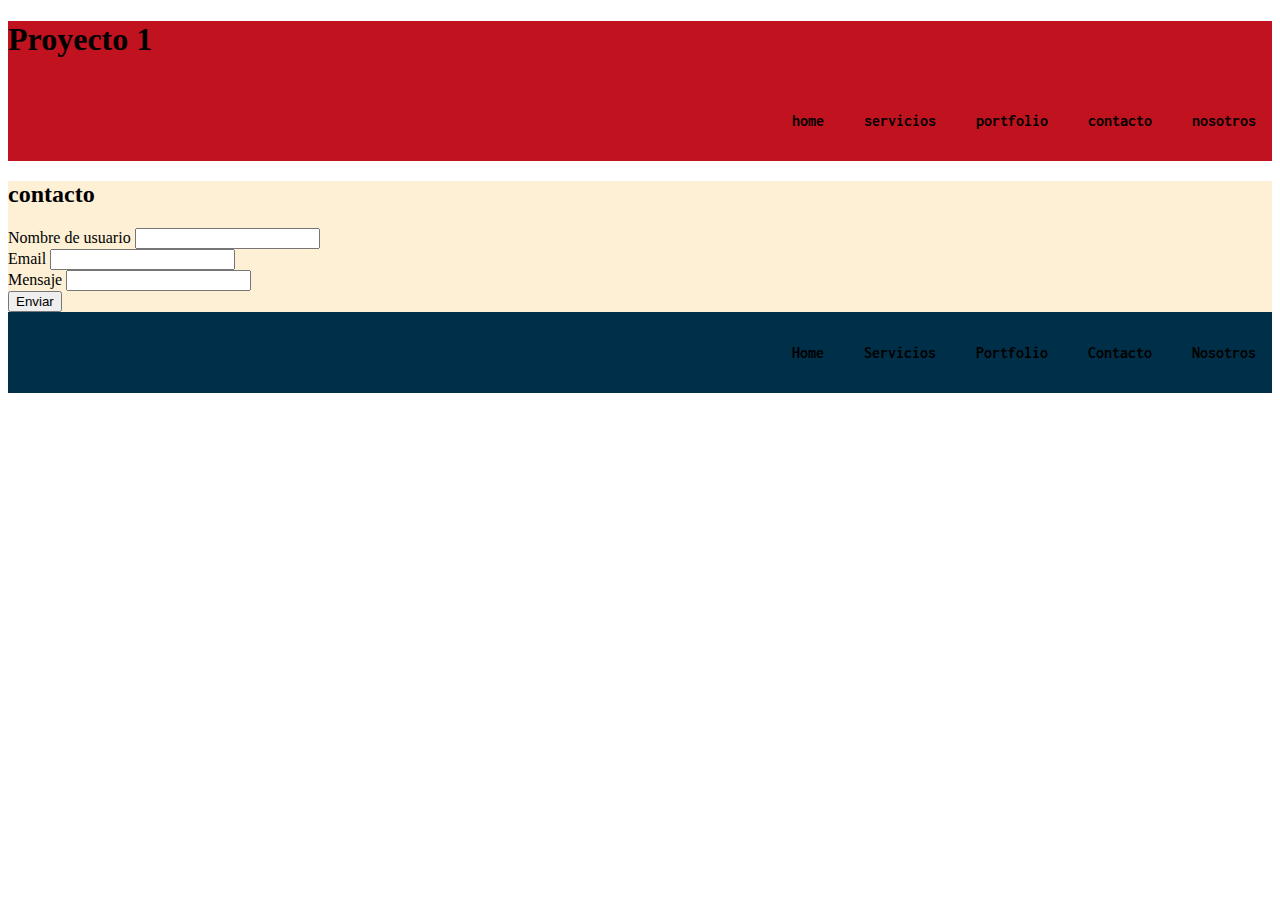
<file: Pages/contacto.html>
<!DOCTYPE html>
<html lang="en">
  <head>
    <meta charset="UTF-8" />
    <meta http-equiv="X-UA-Compatible" content="IE=edge" />
    <meta name="viewport" content="width=device-width, initial-scale=1.0" />
    <link rel="preconnect" href="https://fonts.googleapis.com">
    <link rel="preconnect" href="https://fonts.gstatic.com" crossorigin>
    <link href="https://fonts.googleapis.com/css2?family=Inconsolata:wght@500&display=swap" rel="stylesheet">
    <link rel="stylesheet" href="../css/styles.css">
    <title>Proyecto 1</title>
  </head>

  <body>
    <header class="background-header">
      <h1>Proyecto 1</h1>
      <nav>
      <ul class="nav">
        <li><a href="/index.html">home</a></li>
        <li><a href="servicios.html">servicios</a></li>
        <li><a href="portfolio.html">portfolio</a></li>
        <li><a href="contacto.html">contacto</a></li>
        <li><a href="nosotros.html">nosotros</a></li>
      </ul>
      </nav>
    </header>

    <main class="background-main">
      <h2>contacto</h2>
      <div>
        <label for="username">Nombre de usuario</label>
        <input id="username">
      </div>
      <div>
        <label for="email">Email</label>
        <input id="email">
      </div>
      <div>
        <label for="message">Mensaje</label>
        <input id="message">
      </div>
      <button>Enviar</button>
    </main>

    <footer class="background-footer">
      <nav class="nav">
        <ul class="">
          <li><a href="/index.html">Home</a></li>
          <li><a href="servicios.html">Servicios</a></li>
          <li><a href="portfolio.html">Portfolio</a></li>
          <li><a href="contacto.html">Contacto</a></li>
          <li><a href="nosotros.html">Nosotros</a></li>
        </ul>
      </nav>
    </footer>
  </body>
</html>
</file>
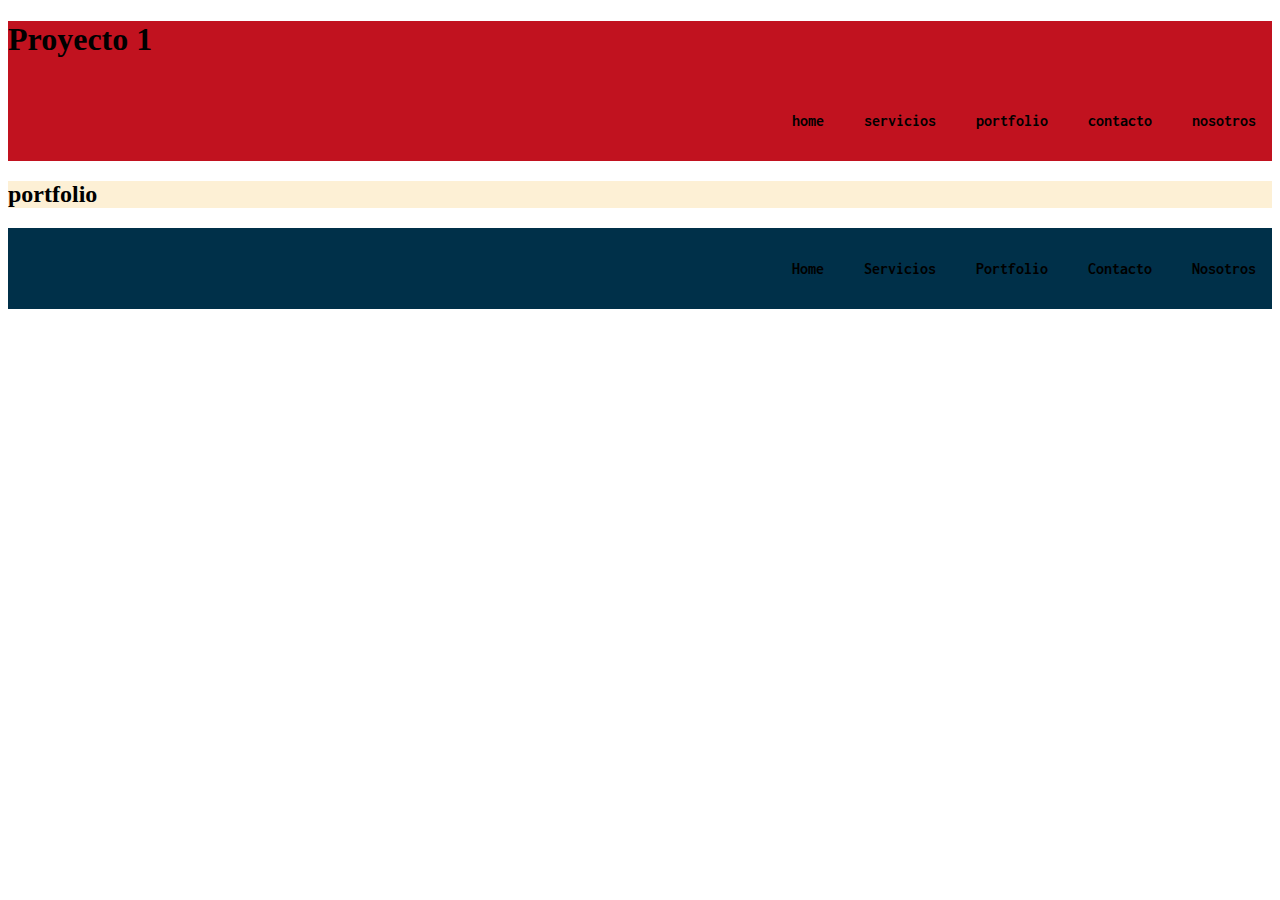
<file: Pages/portfolio.html>
<!DOCTYPE html>
<html lang="en">
  <head>
    <meta charset="UTF-8" />
    <meta http-equiv="X-UA-Compatible" content="IE=edge" />
    <meta name="viewport" content="width=device-width, initial-scale=1.0" />
    <link rel="preconnect" href="https://fonts.googleapis.com">
    <link rel="preconnect" href="https://fonts.gstatic.com" crossorigin>
    <link href="https://fonts.googleapis.com/css2?family=Inconsolata:wght@500&display=swap" rel="stylesheet">
    <link rel="stylesheet" href="../css/styles.css">
    <title>Proyecto 1</title>
  </head>

  <body>
    <header class="background-header">
      <h1>Proyecto 1</h1>
      <nav>
      <ul class="nav">
        <li><a href="/index.html">home</a></li>
        <li><a href="servicios.html">servicios</a></li>
        <li><a href="portfolio.html">portfolio</a></li>
        <li><a href="contacto.html">contacto</a></li>
        <li><a href="nosotros.html">nosotros</a></li>
      </ul>
      </nav>
    </header>

    <main class="background-main">
      <h2>portfolio</h2>
      
    </main>

    <footer class="background-footer">
      <nav class="nav">
        <ul class="">
          <li><a href="/index.html">Home</a></li>
          <li><a href="servicios.html">Servicios</a></li>
          <li><a href="portfolio.html">Portfolio</a></li>
          <li><a href="contacto.html">Contacto</a></li>
          <li><a href="nosotros.html">Nosotros</a></li>
        </ul>
      </nav>
    </footer>
  </body>
</html>
</file>
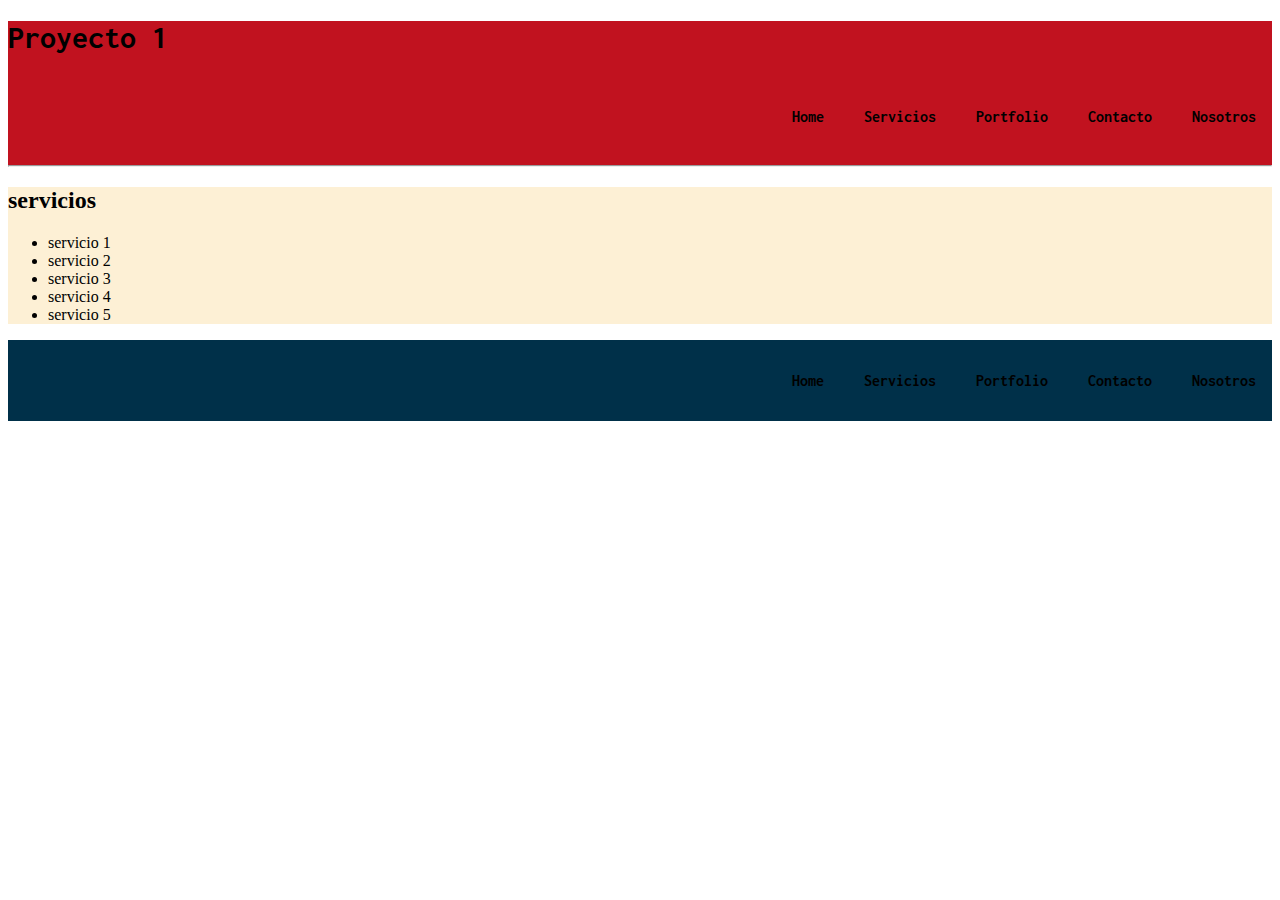
<file: Pages/servicios.html>
<!DOCTYPE html>
<html lang="en">
  <head>
    <meta charset="UTF-8" />
    <meta http-equiv="X-UA-Compatible" content="IE=edge" />
    <meta name="viewport" content="width=device-width, initial-scale=1.0" />
    <link rel="preconnect" href="https://fonts.googleapis.com">
    <link rel="preconnect" href="https://fonts.gstatic.com" crossorigin>
    <link href="https://fonts.googleapis.com/css2?family=Inconsolata:wght@500&display=swap" rel="stylesheet">
    <link rel="stylesheet" href="../css/styles.css">
    <title>Proyecto 1</title>
  </head>

  <body>
    <header class="background-header">
      <h1 class="font-title">Proyecto 1</h1>
      <nav>
      <ul class="nav">
        <li><a href="/index.html">Home</a></li>
        <li><a href="servicios.html">Servicios</a></li>
        <li><a href="portfolio.html">Portfolio</a></li>
        <li><a href="contacto.html">Contacto</a></li>
        <li><a href="nosotros.html">Nosotros</a></li>
      </ul>
      </nav>
      <hr>
    </header>

    <main class="background-main">
      <h2>servicios</h2>
      <ul>
        <li>servicio 1</li>
        <li>servicio 2</li>
        <li>servicio 3</li>
        <li>servicio 4</li>
        <li>servicio 5</li>
      </ul>
    </main>

    <footer class="background-footer">
      <nav class="nav">
        <ul class="">
          <li><a href="/index.html">Home</a></li>
          <li><a href="servicios.html">Servicios</a></li>
          <li><a href="portfolio.html">Portfolio</a></li>
          <li><a href="contacto.html">Contacto</a></li>
          <li><a href="nosotros.html">Nosotros</a></li>
        </ul>
      </nav>
    </footer>
  </body>
</html>
</file>
<file: css/styles.css>
.background-header{
    background-color: #c1121f;
}
.background-footer{
    background-color: #003049;
}
.background-main{
    background-color: #fdf0d5;
}

.font-title{
    font-family: 'Inconsolata', monospace;
}
.nav{
    font-family: 'Inconsolata', monospace;
    font-size: 1rem;
    font-weight: bold;
}
.title{

}
.caja{
    background-color: #669bbc;
    width: 800px;
    height: 150px;
}
nav {
    display: flex;
    justify-content: end;
}
nav ul{
    list-style: none;
}
nav ul li{
    padding: 1rem;
    display: inline-block;
}
nav ul li a{
    text-decoration: none;
    color: black;
}
</file>
